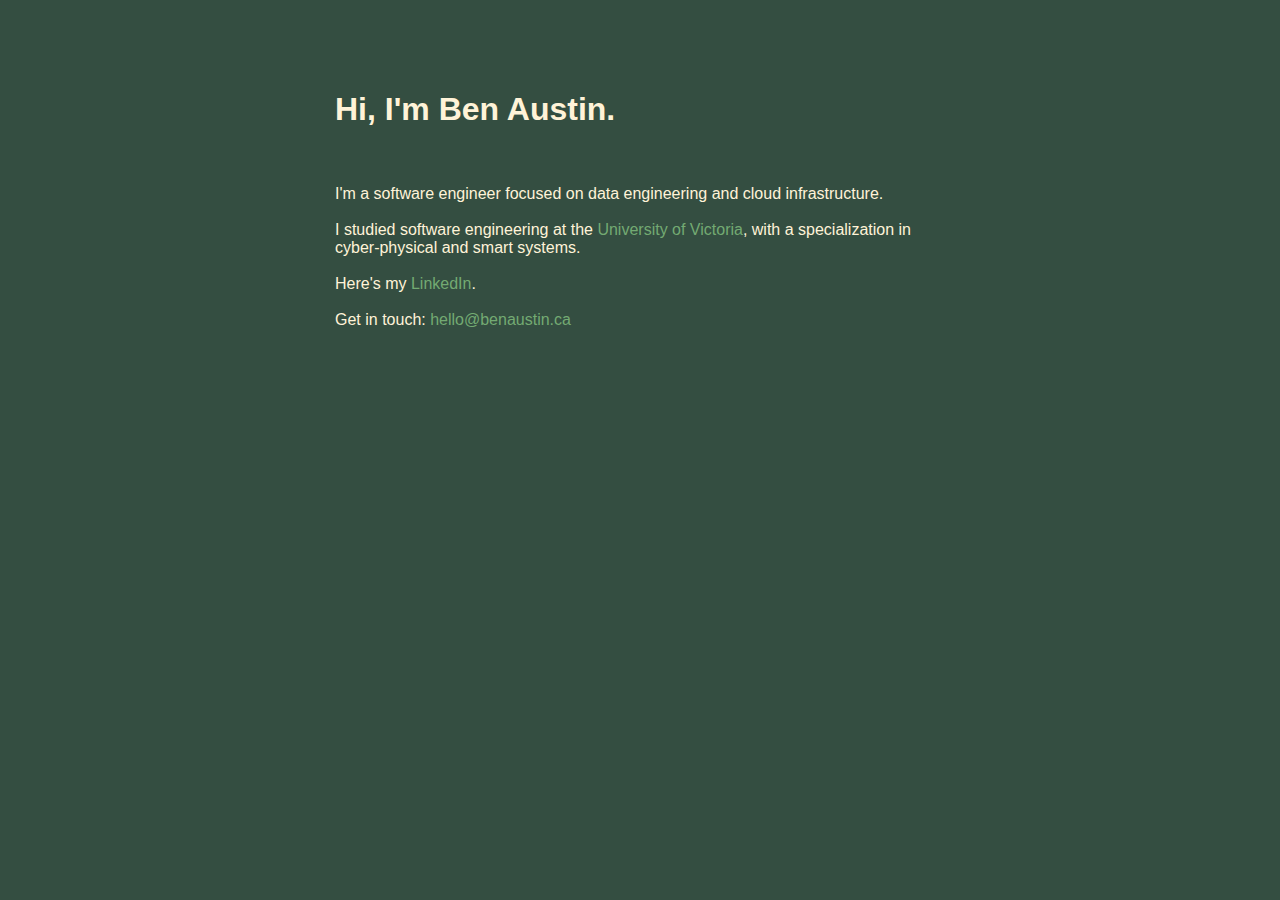
<file: index.html>
<!DOCTYPE html>
<html lang="en">

<!-- a simple website is a good website -->

<head>
    <title>Ben Austin</title>
    <link href="style.css" rel="stylesheet" type="text/css">
    <link rel="apple-touch-icon" sizes="180x180" href="./favicon/apple-touch-icon.png">
    <link rel="icon" type="image/png" sizes="32x32" href="./favicon//favicon-32x32.png">
    <link rel="icon" type="image/png" sizes="16x16" href="./favicon//favicon-16x16.png">
    <link rel="manifest" href="/site.webmanifest">
    <meta charSet="utf-8">
    <meta name="viewport" content="width=device-width, initial-scale=1, viewport-fit=cover">
    <meta name="theme-color" content="#344E41" />
</head>
<body>
    <div class="header">
        <h1>Hi, I'm Ben Austin.</h1>
    </div> 
    
    <div class='info'>
        <p>
            I'm a software engineer focused on data engineering and cloud infrastructure.
            <br><br>
            I studied software engineering at the <a class='link' href="https://www.uvic.ca/">University of Victoria</a>, with a specialization in cyber-physical and smart systems.
            <br><br>
            Here's my <a class="link" href="https://www.linkedin.com/in/benjaminaaustin/">LinkedIn</a>.
            <br><br>
            <!-- Have a look at my <a class="link" href="Benjamin_Austin_resume.pdf" target="_blank">resume</a>. -->
            <!-- <br><br>    -->
            Get in touch: <a class="link" href="mailto:hello@benaustin.ca">hello@benaustin.ca</a>
            <br><br>
        </p>
    </div>
</body>
</file>
<file: style.css>
@font-face {
    font-family: 'Inter';
    font-style: normal;
    font-weight: 400;
    src: url('./fonts/Inter-Regular.ttf') format('ttf');
  }

body{
    font-family: 'Inter', sans-serif;
    font-weight: normal;
    font-style: normal;
    background-color: #e6e6e6;
    color: rgb(255, 243, 216);

    background-color: #344E41;
    margin: auto;
    padding: 70px 0px;
    max-width: 650px;
}

@media screen and (max-width: 768px) { 
    body { 
        padding-left: 20px;
        padding-right: 20px;
    }
}

info, .info {
    padding: 0px 20px;
}

header, .header {
    padding-left: 20px;
    padding-bottom: 30px;
    display: flex;
    align-items: center;
}

h3, .h3 {
    margin-bottom: 10px;
}

p, .p {
    margin-top: 5px;
}

/* link, .link {
    /* color: #73aa72; */
/* } */

a {
    color: #73aa72;
    position: relative;
    text-decoration: none;
}

a::before {
  content: '';
  position: absolute;
  width: 100%;
  height: 2px;
  border-radius: 2px;
  background-color: #73aa72;
  bottom: 0;
  left: 0;
  transform-origin: right;
  transform: scaleX(0);
  transition: transform .3s ease-in-out;
}

a:hover::before {
  transform-origin: left;
  transform: scaleX(1);
}
</file>
